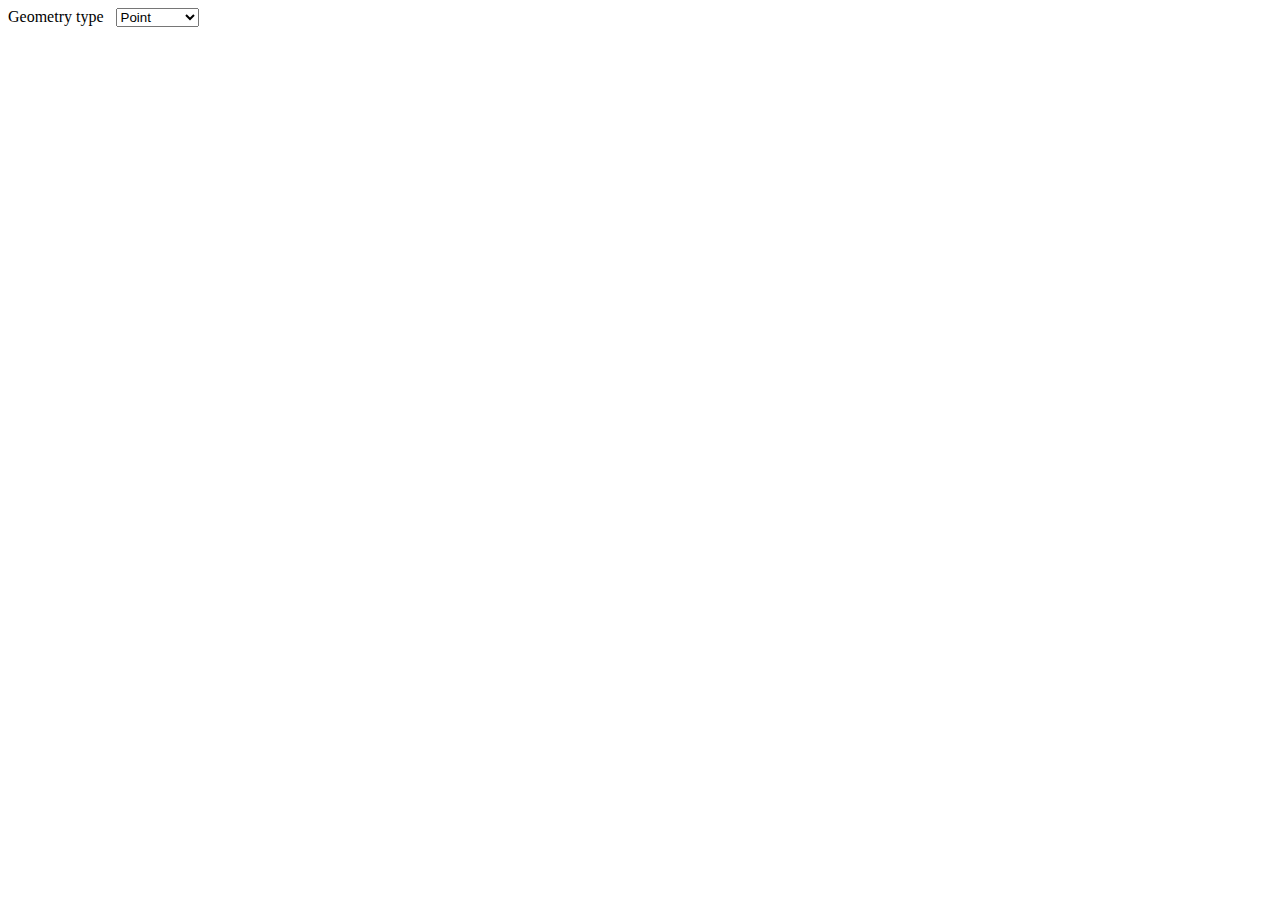
<file: drawFeatures.html>
<!DOCTYPE html>
<html>
<head>
    <title>Draw Features</title>
    <link rel="stylesheet" href="http://openlayers.org/en/v3.17.1/css/ol.css" type="text/css">
    <!-- The line below is only needed for old environments like Internet Explorer and Android 4.x -->
    <script src="http://cdn.polyfill.io/v2/polyfill.min.js?features=requestAnimationFrame,Element.prototype.classList"></script>
    <script src="http://openlayers.org/en/v3.17.1/build/ol.js"></script>
</head>
<body>
<div id="map" class="map"></div>
<form class="form-inline">
    <label>Geometry type &nbsp;</label>
    <select id="type">
        <option value="Point">Point</option>
        <option value="LineString">LineString</option>
        <option value="Polygon">Polygon</option>
        <option value="Circle">Circle</option>
        <option value="Square">Square</option>
        <option value="Box">Box</option>
        <option value="None">None</option>
    </select>
</form>
<script>
    var raster = new ol.layer.Tile({
        source: new ol.source.OSM()
    });

    var source = new ol.source.Vector({wrapX: false});

    var vector = new ol.layer.Vector({
        source: source,
        style: new ol.style.Style({
            fill: new ol.style.Fill({
                color: 'rgba(255, 255, 255, 0.2)'
            }),
            stroke: new ol.style.Stroke({
                color: '#ffcc33',
                width: 2
            }),
            image: new ol.style.Circle({
                radius: 7,
                fill: new ol.style.Fill({
                    color: '#ffcc33'
                })
            })
        })
    });

    var map = new ol.Map({
        layers: [raster, vector],
        target: 'map',
        view: new ol.View({
            center: [-11000000, 4600000],
            zoom: 4
        })
    });

    var typeSelect = document.getElementById('type');

    var draw; // global so we can remove it later
    function addInteraction() {
        var value = typeSelect.value;
        if (value !== 'None') {
            var geometryFunction, maxPoints;
            if (value === 'Square') {
                value = 'Circle';
                geometryFunction = ol.interaction.Draw.createRegularPolygon(4);
            } else if (value === 'Box') {
                value = 'LineString';
                maxPoints = 2;
                geometryFunction = function(coordinates, geometry) {
                    if (!geometry) {
                        geometry = new ol.geom.Polygon(null);
                    }
                    var start = coordinates[0];
                    var end = coordinates[1];
                    geometry.setCoordinates([
                        [start, [start[0], end[1]], end, [end[0], start[1]], start]
                    ]);
                    return geometry;
                };
            }
            draw = new ol.interaction.Draw({
                source: source,
                type: /** @type {ol.geom.GeometryType} */ (value),
                geometryFunction: geometryFunction,
                maxPoints: maxPoints
            });
            map.addInteraction(draw);
        }
    }


    /**
     * Handle change event.
     */
    typeSelect.onchange = function() {
        map.removeInteraction(draw);
        addInteraction();
    };

    addInteraction();
</script>
</body>
</html>
</file>
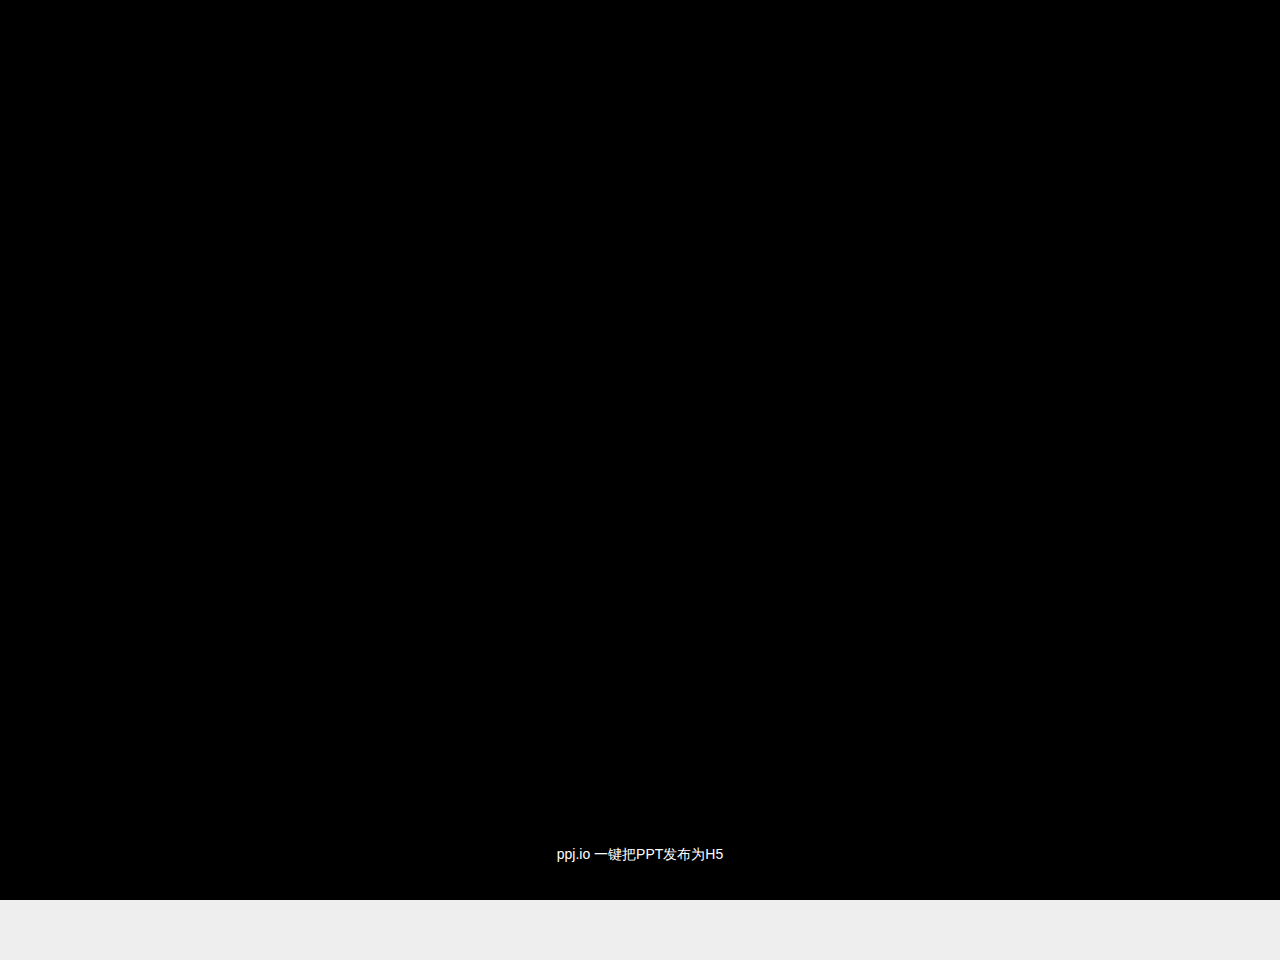
<file: h5.html>
<!DOCTYPE html>
<html lang="en">
<head>
<meta charset="utf-8">
<!-- width=26.667, height=20.000 -->
<meta name="viewport"
      content="width=device-width, initial-scale=1.0, maximum-scale=1.0, minimum-scale=1.0, user-scalable=no">

<title>PP匠</title>
<meta name="description" content="非常好玩的H5">


<script>
    var REM = 12;
</script>
<style>
    html {
        height: 100%;
        width: 100%;
        font-size: 12px;
        overflow: hidden;
    }

    body {
        background: #eee;
        font-family: Helvetica Neue, Helvetica, Arial, sans-serif;
        font-size: 14px;
        color: #000;
        margin: 0 auto;
        padding: 0;
        width: 100%;
        height: 100%;
        user-select: none;
        -webkit-user-select: none;
        position: relative;
        overflow: hidden;
    }

    #main {
        width: 26.667rem;
        height: 20.000rem;
        position: relative;
    }

    .swiper-container {
        width: 26.667rem;
        height: 20.000rem;
    }

    .swiper-slide {
        font-size: 18px;
        background: #fff;

        overflow: hidden;
        /* Center slide text vertically */
        display: -webkit-box;
        display: -ms-flexbox;
        display: -webkit-flex;
        display: flex;
        -webkit-box-pack: center;
        -ms-flex-pack: center;
        -webkit-justify-content: center;
        justify-content: center;
        -webkit-box-align: center;
        -ms-flex-align: center;
        -webkit-align-items: center;
        align-items: center;
    }

    #loading {
        width: 100%;
        height: 100%;
        background: #000;
        position: absolute;
        z-index: 10000;
        left: 0;
        top: 0;

        text-align: center;
        transition: opacity 1s;
        -webkit-transition: opacity 1s;

    }

    .hide {
        display: none;
    }

    .fade {
        opacity: 0;
    }

    #loading-bar {
        position: relative;
        height: 2px;
        background: #FFFFFF;
        width: 20%;
        margin: 0 auto;
        top: 45%;
        border-radius: 1px;
        overflow: hidden;
    }

    #loading-progress {
        width: 100%;
        height: 100%;
        background: #B8CC41;
        transform-origin: top left;
        transform: scaleX(0);
        -webkit-transform: scaleX(0);
        -webkit-transform-origin: top left;
        transition: transform 0.5s;
        -webkit-transition: -webkit-transform 0.5s;
    }

    #logo {
        position: relative;
        display: block;
        margin: 0 auto;
        top: 40%;
    }

    #banner {
        position: absolute;
        bottom: 10%;
        color: white;
        width: 100%;
        text-align: center;
    }

    .rotated {
        -webkit-transform: rotate(90deg);
        transform: rotate(90deg);
    }
</style>
<script>
    var stageWidth = 26.667 * 12;
    var stageHeight = 20.000 * 12;
</script>
<script>
    var needRotate = false;
    // var screenWidth = document.documentElement.clientWidth; var screenHeight = document.documentElement.clientHeight;
    var screenWidth = document.documentElement.clientWidth;
    var screenHeight = document.documentElement.clientHeight;
    window.isDesktop = false;
    //var main = document.getElementById("main");
    function calculate(setREM) {
        var screenR = screenHeight / screenWidth;
        var stageR = stageHeight / stageWidth;

        var REM = 12;
        var FONTRatio = REM / 320;
        var main_transforms = [];

        needRotate = (screenR - 1) * (stageR - 1) < 0;
        var dreamWidth = screenWidth;
        if (!needRotate) {
            //先设置rem达到放大的效果,再居中
            dreamWidth = Math.max(screenWidth, screenHeight / stageR);

            //横轴居中
            main_transforms.push("translateX(-" + (dreamWidth - screenWidth) / 2 + "px)");

        } else {
            //rotate: 横屏竖图 or 横图竖屏
            if (screenR > stageR) {
                //竖屏横图: 先计算rem, 再平移 再旋转
                dreamWidth = Math.max(screenHeight, screenWidth / stageR);

                //居中
                main_transforms.push("translate(" + (screenWidth - dreamWidth) / 2 + "px, " + dreamWidth / 2 * (1 - stageR) + "px)");
                //旋转
                main_transforms.push("rotate(90deg)");
            } else {
                //横屏竖图: 先计算Rem, 再平移， 再向右旋转90度,
                dreamWidth = Math.max(screenHeight, screenWidth / stageR);

                //居中
                main_transforms.push("translate(" + dreamWidth / 2 * (stageR - 1) + "px," + (screenHeight / 2 - dreamWidth * stageR / 2) + "px)");

                //旋转
                main_transforms.push("rotate(-90deg)");
            }
        }

        // desktop
        if (needRotate && screenR < 1 && screenWidth > 768) {
            dreamWidth = 480;
            main_transforms.length = 0;
            window.isDesktop = true;
        }

        //根据DreamWidth设置rem
        if (setREM) {
            var fontEl = document.createElement('style');
            document.documentElement.firstElementChild.appendChild(fontEl);
            window.REM = dreamWidth * FONTRatio;
            fontEl.innerHTML = 'html{font-size:' + dreamWidth * FONTRatio + 'px!important;}';
        }

        return main_transforms;
    }
    var mainTrans = calculate(true);

    window.initialPageCorrect = !needRotate;
</script>
<script>
    var _hmt = _hmt || [];
    (function () {
        var hm = document.createElement("script");
        hm.src = "//hm.baidu.com/hm.js?c1840d0e46c50207e1c4b51a00b28605";
        var s = document.getElementsByTagName("script")[0];
        s.parentNode.insertBefore(hm, s);
    })();
</script>
</head>
<body>

<div id='main'>
    <div id='loading'>
        <div id='banner'>ppj.io 一键把PPT发布为H5</div>

    </div>
</div>
<script>
    //block wx black background
    document.body.addEventListener("touchmove", function (e) {
        e.preventDefault();
    }, false);

    var main = document.getElementById("main");
    //根据transforms 设置 main
    if (mainTrans.length > 0) {
        main.style.webkitTransform = main.style.transform = mainTrans.join(" ");
    }

    if (isDesktop) {
        main.style.margin = "0 auto"
    }

    window.addEventListener("orientationchange", function () {
        //location.reload();
        var t = screenWidth;
        screenWidth = screenHeight;
        screenHeight = t;
        main.style.webkitTransform = main.style.transform = calculate().join(" ");

        setTimeout(function () {
            screenWidth = document.documentElement.clientWidth;
            screenHeight = document.documentElement.clientHeight;

            if (((screenHeight / screenWidth - 1) * (stageHeight / stageWidth - 1) > 0) && !initialPageCorrect) {
                var href = window.location.href;
                if (href.indexOf("?") >= 0) {
                    href += "&reload=1";
                } else {
                    href += "?reload=1";
                }

                window.location.href = href;
                return;
            }

            if (needRotate) {
                swiper.setTouchDirectionReverse(true);
            } else {
                swiper.setTouchDirectionReverse(false);
            }

            main.style.webkitTransform = main.style.transform = calculate().join(" ");
        }, 1000);
    })
</script>

<!--
    <script>
        if (needRotate){
            var pages = document.body;//document.getElementById("pages")
            pages.className += " rotated" 
            pages.style.webkitTransformOrigin = pages.style.transformOrigin = [compareWidth / 2, compareWidth / 2].map(function(i){
                return i + "px"        
            }).join(" ");

            pages.style.webkitTransform = pages.style.transform = "rotate(90deg) translateX(" + dreamOffset + "px)"
        }
    </script>
    -->

<!--<script src="http://res.wx.qq.com/open/js/jweixin-1.0.0.js"></script>
<script src="http://h5.ppj.io/common/js/loader_febad7.js"></script>


<script async src='http://ppj.io/tracks/visit?pid=623'></script>-->

<!--<script>
    var swiper = null;
    function initPage() {
        var config = {"mode": "ppt", "transition": {"autoAdvance": 1, "clickAdvance": true, "duration": 0.7, "effect": "fade", "overrideName": "p:transition"}};
        var swiperConfig = {
            lazyLoading: true,
            onInit: function (swiper) {
                //console.log("!!", swiper.activeIndex)

                window.frame = {

                    enableClickAdvance: function () {
                        swiper.unlockSwipes()
                    },
                    disableClickAdvance: function () {

                        swiper.lockSwipes()
                    },
                    nextSlide: function (i, time) {
                        i = i || (swiper.activeIndex + 1)
                        /*
                         swiper.destroy(true, true);

                         $("#slide-" + i).css("transform", "translate(" + i* -960 + "px)");

                         config.direction = i % 2 ?  "horizontal" : "vertical"
                         swiper = new Swiper('.swiper-container', config);
                         swiper.slideTo(i,0) 
                         $("#slide-" + i).css("transform", "");
                         */

                        var t = window.slides[i] && window.slides[i].transition
                        if (t && t.effect == "none") {
                            time = 0;
                        }
                        swiper.slideTo(i, time)
                    }

                }


                window.slides.map(function (s, k) {
                    initSlide(k);
                })
                playSlide(swiper.activeIndex)
            },
            onSlideChangeStart: function (swiper) {
                //console.log("!!", swiper.activeIndex, swiper)
                playSlide(swiper.activeIndex)
                stopSlide(swiper.previousIndex)
            }
        }

        var effectMap = {
            "none": "slide",
            "slide": "slide",
            "cube": "cube",
            "slide-3d": "cube",
            "fade": "fade"
        }
        var defaultDirection = config.direction == "h5" ? "vertical" : "horizontal";
        swiperConfig.direction = defaultDirection;
        if (config.transition) {
            swiperConfig.effect = effectMap[config.transition.effect];
            var direction = config.transition.direction || defaultDirection;
            /*
             if (needRotate){
             direction = { "vertical" : "horizontal", "horizontal" : "vertical" }[direction];
             }
             */

            swiperConfig.direction = direction;

            if (config.transition.effect == "none") {
                //swiperConfig.speed = 0;
            }
        }
        swiperConfig.slideDirection = (stageHeight / stageWidth > 1 ? "vertical" : "horizontal");
        swiper = new Swiper('.swiper-container', swiperConfig);

        if (!window.isDesktop && needRotate) {
            swiper.setTouchDirectionReverse(true);
        }


        function initSlide(i) {
            window.slides[i].init()
        }

        function playSlide(i) {
            window.slides[i].restart()
            window.currentMain = window.slides[i].window.main
        }

        function stopSlide(i) {
            window.slides[i].pause()
        }
    }

</script>-->
</body>
</html>
</file>
